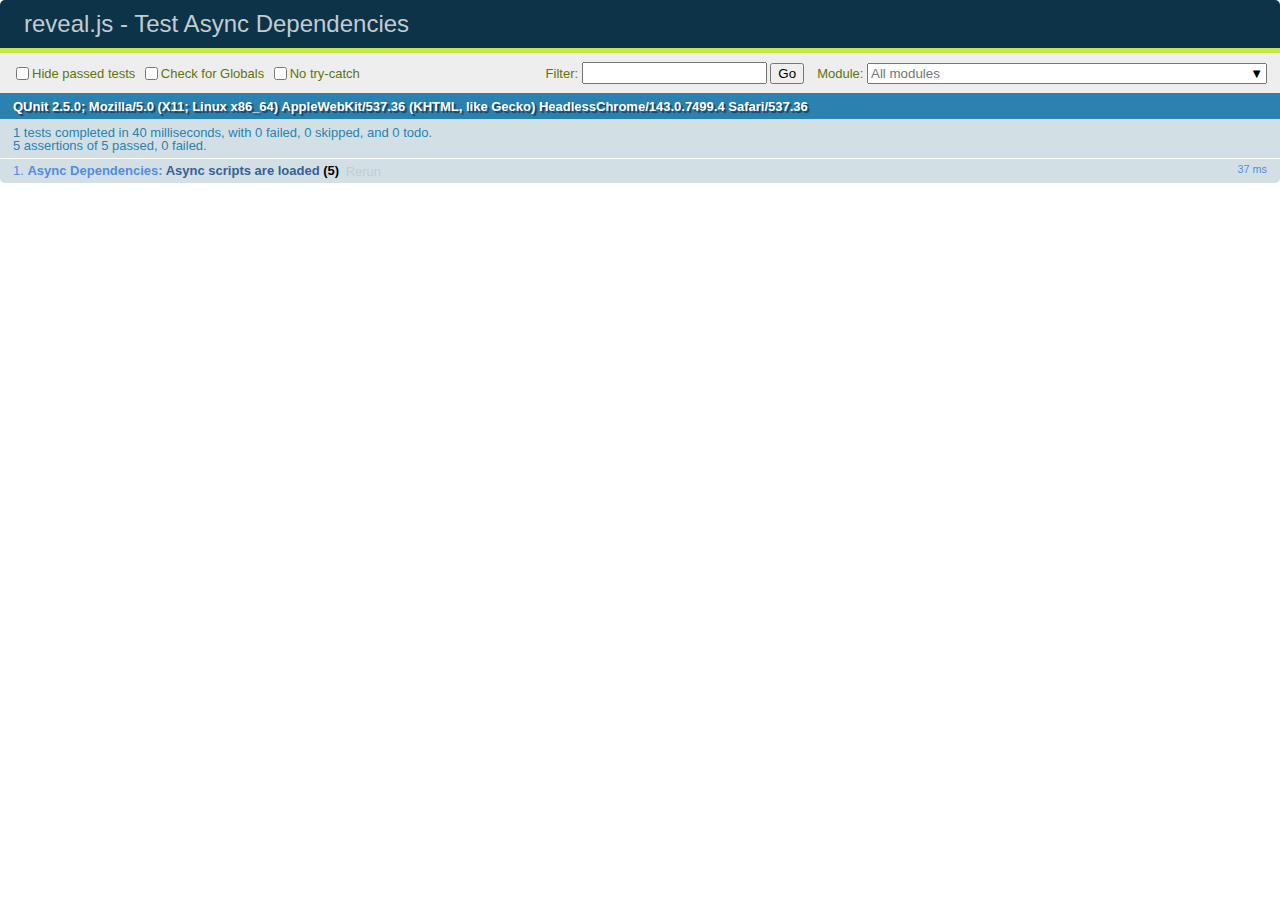
<file: test/test-dependencies-async.html>
<!doctype html>
<html lang="en">

	<head>
		<meta charset="utf-8">

		<title>reveal.js - Test Async Dependencies</title>

		<link rel="stylesheet" href="../css/reveal.css">
		<link rel="stylesheet" href="qunit-2.5.0.css">
	</head>

	<body style="overflow: auto;">

		<div id="qunit"></div>
		<div id="qunit-fixture"></div>

		<div class="reveal" style="display: none;">

			<div class="slides">

				<section>Slide content</section>

			</div>

		</div>

		<script src="../js/reveal.js"></script>
		<script src="qunit-2.5.0.js"></script>

		<script>
			var	externalScriptSequence = '';
			var scriptCount = 0;

			QUnit.config.autostart = false;
			QUnit.module( 'Async Dependencies' );

			QUnit.test( 'Async scripts are loaded', function( assert ) {
				assert.expect( 5 );
				var done = assert.async( 5 );

				function callback( event ) {
					if( externalScriptSequence.length === 1 ) {
						assert.ok( externalScriptSequence === 'A', 'first callback was sync script' );
						done();
					}
					else {
						assert.ok( true, 'async script loaded' );
						done();
					}

					if( externalScriptSequence.length === 4 ) {
						assert.ok( 	externalScriptSequence.indexOf( 'A' ) !== -1 &&
									externalScriptSequence.indexOf( 'B' ) !== -1 &&
									externalScriptSequence.indexOf( 'C' ) !== -1 &&
									externalScriptSequence.indexOf( 'D' ) !== -1, 'four unique scripts were loaded' );
						done();
					}

					scriptCount ++;
				}

				Reveal.initialize({
					dependencies: [
						{ src: 'assets/external-script-a.js', async: false, callback: callback },
						{ src: 'assets/external-script-b.js', async: true, callback: callback },
						{ src: 'assets/external-script-c.js', async: true, callback: callback },
						{ src: 'assets/external-script-d.js', async: true, callback: callback }
					]
				});
			});

			QUnit.start();

		</script>

	</body>
</html>
</file>
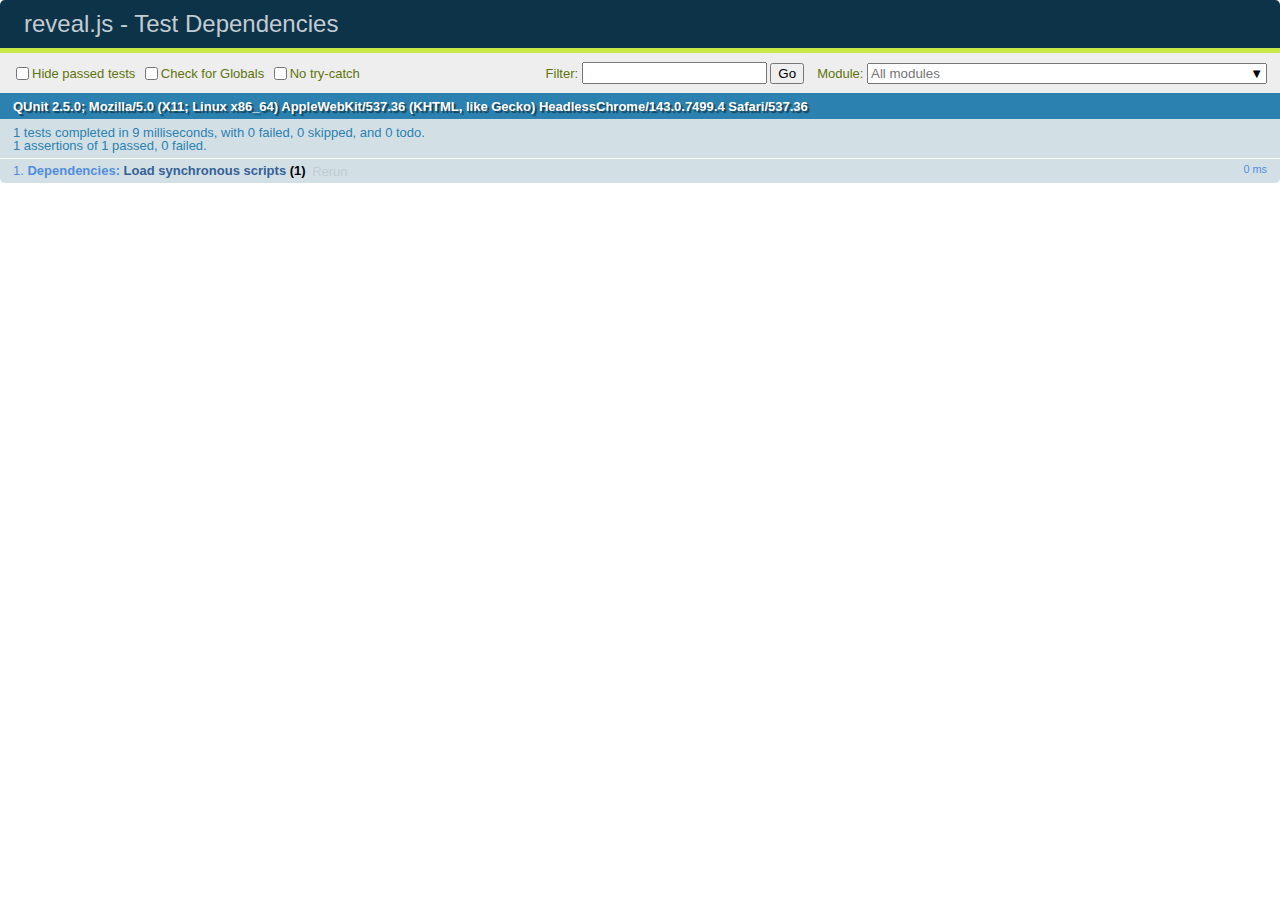
<file: test/test-dependencies.html>
<!doctype html>
<html lang="en">

	<head>
		<meta charset="utf-8">

		<title>reveal.js - Test Dependencies</title>

		<link rel="stylesheet" href="../css/reveal.css">
		<link rel="stylesheet" href="qunit-2.5.0.css">
	</head>

	<body style="overflow: auto;">

		<div id="qunit"></div>
		<div id="qunit-fixture"></div>

		<div class="reveal" style="display: none;">

			<div class="slides">

				<section>Slide content</section>

			</div>

		</div>

		<script src="../js/reveal.js"></script>
		<script src="qunit-2.5.0.js"></script>

		<script>
			window.externalScriptSequence = '';

			Reveal.addEventListener( 'ready', function() {

				QUnit.module( 'Dependencies' );

				QUnit.test( 'Load synchronous scripts', function( assert ) {
					assert.strictEqual( window.externalScriptSequence, 'ABC', 'Loaded and executed in order' );
				});

			} );

			Reveal.initialize({
				dependencies: [
					{ src: 'assets/external-script-a.js' },
					{ src: 'assets/external-script-b.js' },
					{ src: 'assets/external-script-c.js' }
				]
			});
		</script>

	</body>
</html>
</file>
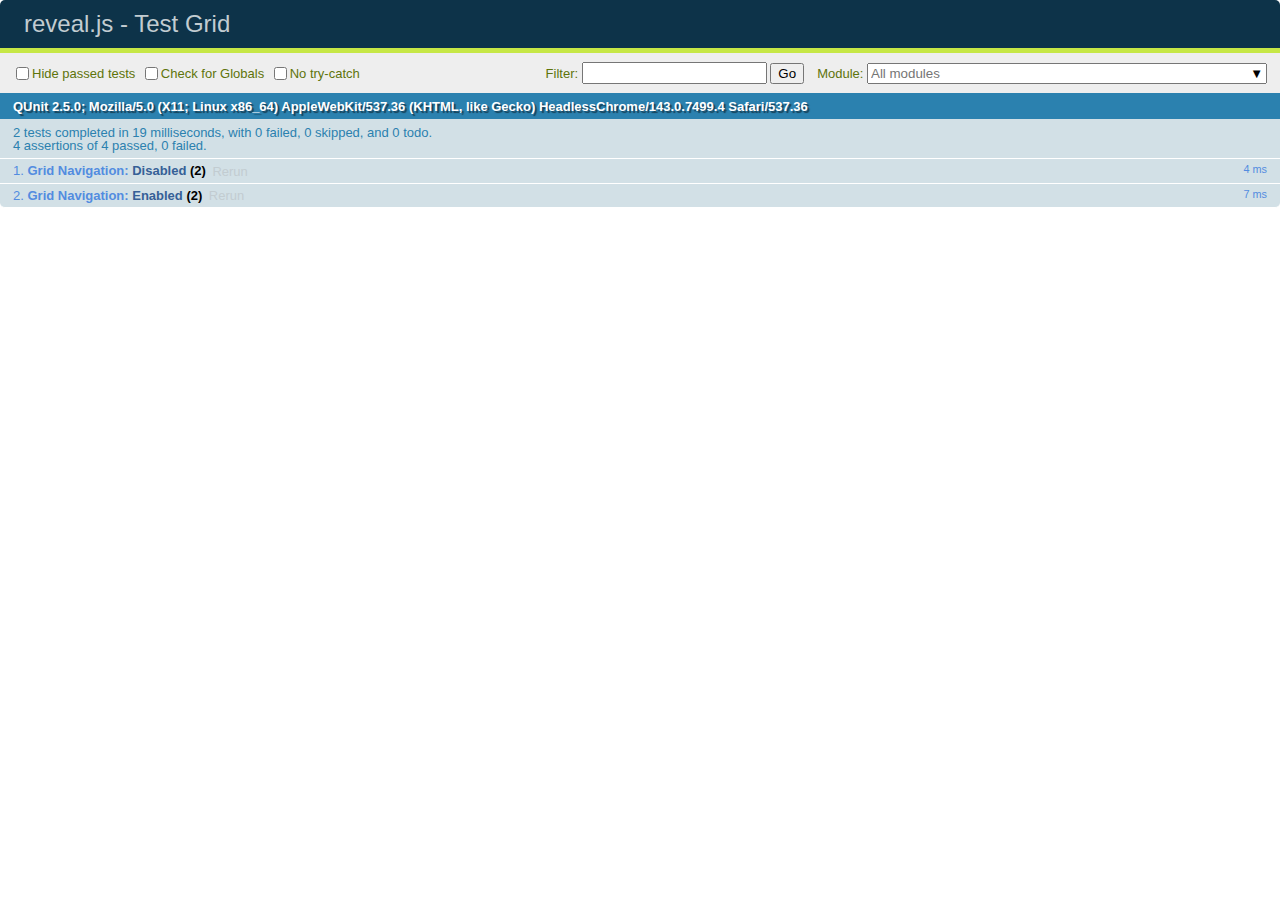
<file: test/test-grid-navigation.html>
<!doctype html>
<html lang="en">

	<head>
		<meta charset="utf-8">

		<title>reveal.js - Test Grid</title>

		<link rel="stylesheet" href="../css/reveal.css">
		<link rel="stylesheet" href="qunit-2.5.0.css">
	</head>

	<body style="overflow: auto;">

		<div id="qunit"></div>
		<div id="qunit-fixture"></div>

		<div class="reveal" style="display: none;">

			<div class="slides">

				<section>0</section>
				<section>
					<section>1.1</section>
					<section>1.2</section>
					<section>1.3</section>
					<section>1.4</section>
				</section>
				<section>
					<section>2.1</section>
					<section>2.2</section>
					<section>2.3</section>
					<section>2.4</section>
				</section>

			</div>

		</div>

		<script src="../js/reveal.js"></script>
		<script src="qunit-2.5.0.js"></script>

		<script>
			Reveal.addEventListener( 'ready', function() {

				QUnit.module( 'Grid Navigation' );

				QUnit.test( 'Disabled', function( assert ) {
					Reveal.right();
					Reveal.down();
					Reveal.down();
					assert.deepEqual( Reveal.getIndices(), { h: 1, v: 2, f: undefined }, 'Correct starting point' );
					Reveal.right();
					assert.deepEqual( Reveal.getIndices(), { h: 2, v: 0, f: undefined }, 'Moves to top when going to adjacent stack' );
				});

				QUnit.test( 'Enabled', function( assert ) {
					Reveal.configure({ navigationMode: 'grid' });
					Reveal.slide( 0, 0 );
					Reveal.right();
					Reveal.down();
					Reveal.down();
					assert.deepEqual( Reveal.getIndices(), { h: 1, v: 2, f: undefined }, 'Correct starting point' );
					Reveal.right();
					assert.deepEqual( Reveal.getIndices(), { h: 2, v: 2, f: undefined }, 'Remains at same vertical index when going to adjacent stack' );
				});

			} );

			Reveal.initialize();
		</script>

	</body>
</html>
</file>
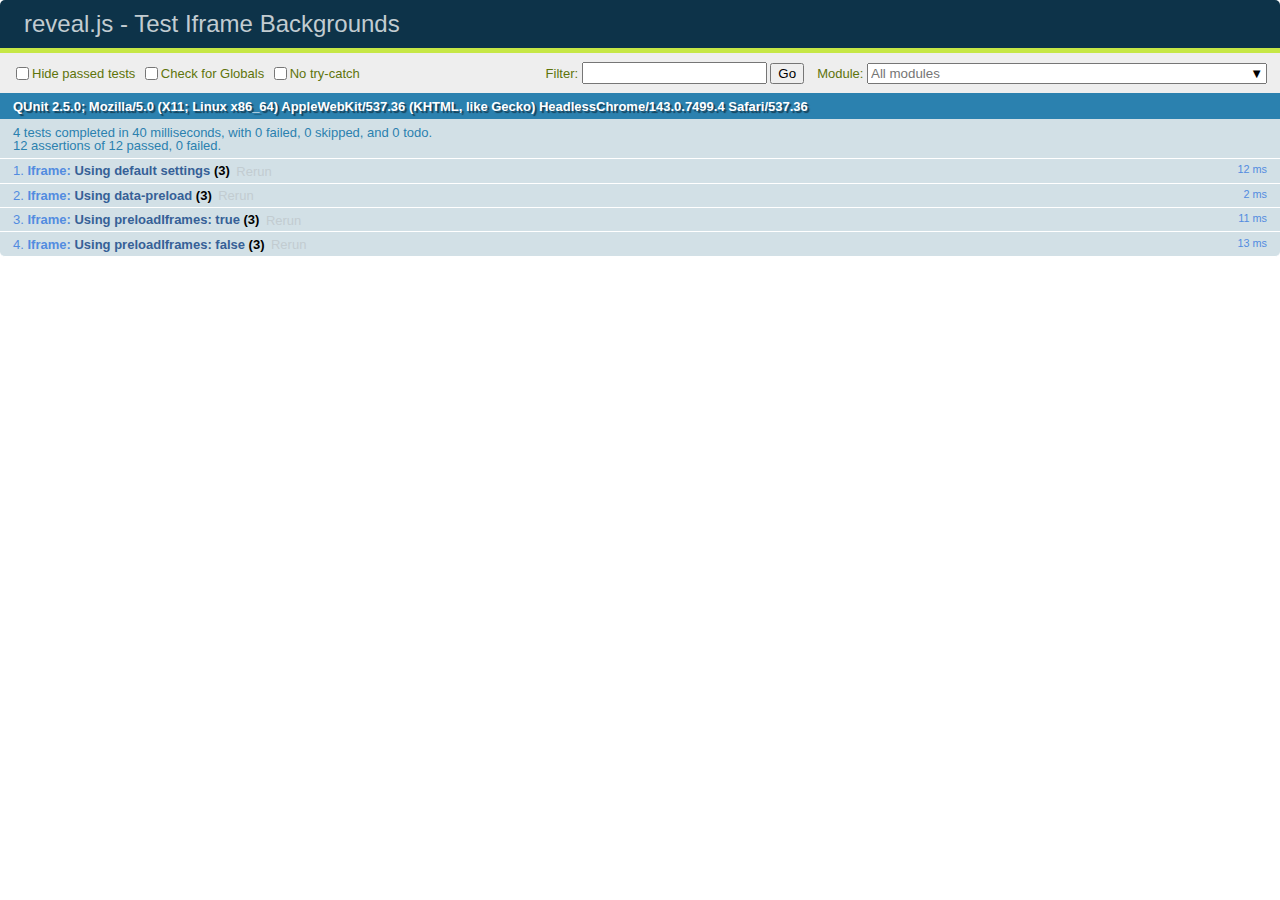
<file: test/test-iframe-backgrounds.html>
<!doctype html>
<html lang="en">

	<head>
		<meta charset="utf-8">

		<title>reveal.js - Test Iframe Backgrounds</title>

		<link rel="stylesheet" href="../css/reveal.css">
		<link rel="stylesheet" href="qunit-2.5.0.css">
	</head>

	<body style="overflow: auto;">

		<div id="qunit"></div>
		<div id="qunit-fixture"></div>

		<div class="reveal" style="display: none;">

			<div class="slides">

				<section data-background-iframe="#1">1</section>
				<section data-background-iframe="#2">2</section>
				<section data-background-iframe="#3" data-preload>3</section>
				<section data-background-iframe="#4">4</section>
				<section data-background-iframe="#5">5</section>
				<section data-background-iframe="#6">6</section>

			</div>

		</div>

		<script src="../js/reveal.js"></script>
		<script src="qunit-2.5.0.js"></script>

		<script>


			Reveal.addEventListener( 'ready', function() {

				function getIframe( index ) {
					return document.querySelectorAll( '.slide-background' )[index].querySelector( 'iframe' );
				}

				QUnit.module( 'Iframe' );

				QUnit.test( 'Using default settings', function( assert ) {

					Reveal.slide(0);
					assert.strictEqual( getIframe(1).hasAttribute( 'src' ), false, 'not preloaded when within viewDistance' );

					Reveal.slide(1);
					assert.strictEqual( getIframe(1).hasAttribute( 'src' ), true, 'loaded when slide becomes visible' );

					Reveal.slide(0);
					assert.strictEqual( getIframe(1).hasAttribute( 'src' ), false, 'unloaded when slide becomes invisible' );

				});

				QUnit.test( 'Using data-preload', function( assert ) {

					Reveal.slide(1);
					assert.strictEqual( getIframe(2).hasAttribute( 'src' ), true, 'preloaded within viewDistance' );
					assert.strictEqual( getIframe(1).hasAttribute( 'src' ), true, 'loaded when slide becomes visible' );

					Reveal.slide(0);
					assert.strictEqual( getIframe(3).hasAttribute( 'src' ), false, 'unloads outside of viewDistance' );

				});

				QUnit.test( 'Using preloadIframes: true', function( assert ) {

					Reveal.configure({ preloadIframes: true });

					Reveal.slide(1);
					assert.strictEqual( getIframe(0).hasAttribute( 'src' ), true, 'preloaded within viewDistance' );
					assert.strictEqual( getIframe(1).hasAttribute( 'src' ), true, 'preloaded within viewDistance' );
					assert.strictEqual( getIframe(2).hasAttribute( 'src' ), true, 'preloaded within viewDistance' );

				});

				QUnit.test( 'Using preloadIframes: false', function( assert ) {

					Reveal.configure({ preloadIframes: false });

					Reveal.slide(0);
					assert.strictEqual( getIframe(1).hasAttribute( 'src' ), false, 'not preloaded within viewDistance' );
					assert.strictEqual( getIframe(2).hasAttribute( 'src' ), false, 'not preloaded within viewDistance' );

					Reveal.slide(1);
					assert.strictEqual( getIframe(1).hasAttribute( 'src' ), true, 'loaded when slide becomes visible' );


				});

			} );

			Reveal.initialize({
				viewDistance: 3
			});
		</script>

	</body>
</html>
</file>
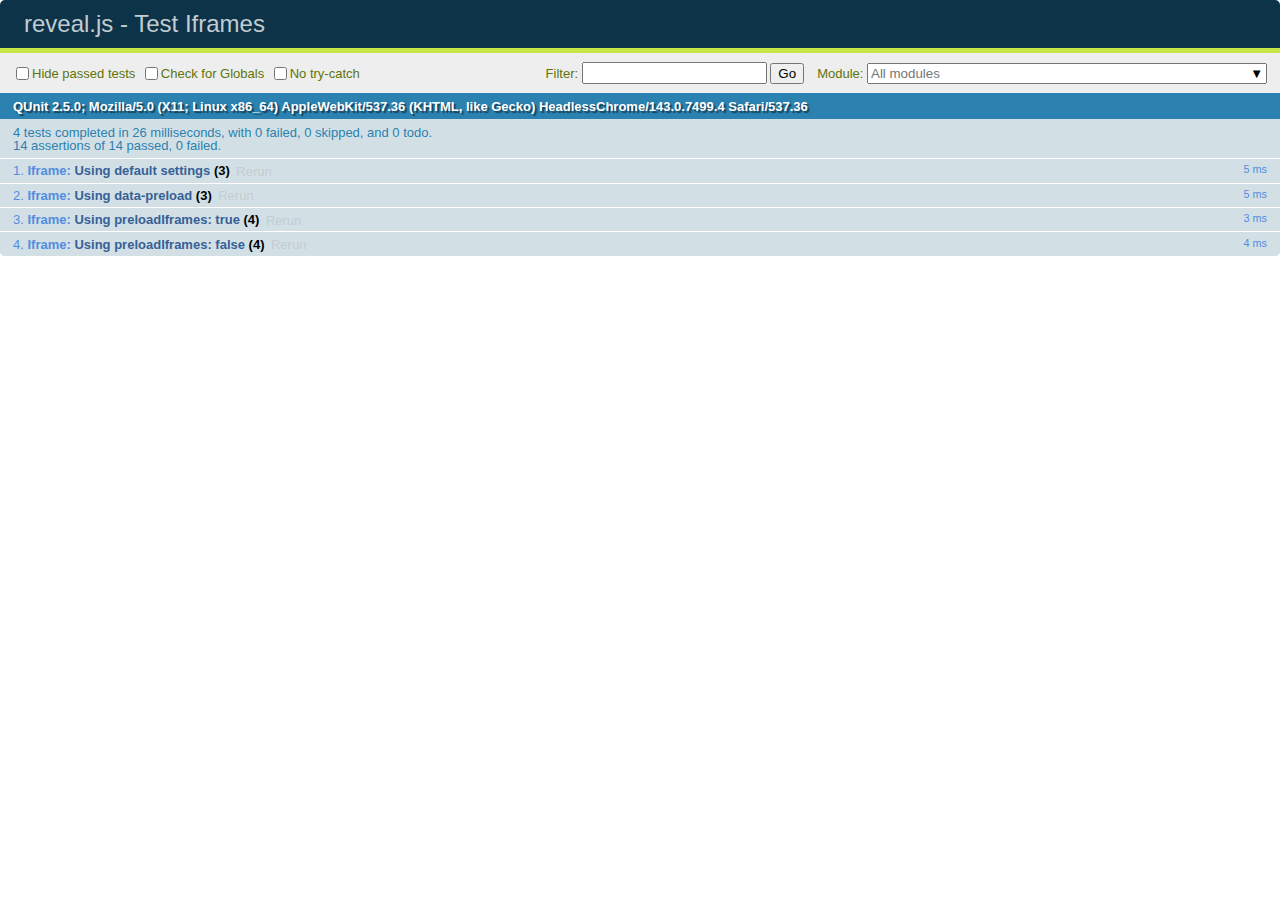
<file: test/test-iframes.html>
<!doctype html>
<html lang="en">

	<head>
		<meta charset="utf-8">

		<title>reveal.js - Test Iframes</title>

		<link rel="stylesheet" href="../css/reveal.css">
		<link rel="stylesheet" href="qunit-2.5.0.css">
	</head>

	<body style="overflow: auto;">

		<div id="qunit"></div>
		<div id="qunit-fixture"></div>

		<div class="reveal" style="display: none;">

			<div class="slides">

				<section>1</section>
				<section>2</section>
				<section>
					<iframe class="default-iframe" data-src="#"></iframe>
					<iframe class="preload-iframe" data-src="#" data-preload></iframe>
				</section>

			</div>

		</div>

		<script src="../js/reveal.js"></script>
		<script src="qunit-2.5.0.js"></script>

		<script>


			Reveal.addEventListener( 'ready', function() {

				var defaultIframe = document.querySelector( '.default-iframe' ),
					preloadIframe = document.querySelector( '.preload-iframe' );

				QUnit.module( 'Iframe' );

				QUnit.test( 'Using default settings', function( assert ) {

					Reveal.slide(1);
					assert.strictEqual( defaultIframe.hasAttribute( 'src' ), false, 'not preloaded when within viewDistance' );

					Reveal.slide(2);
					assert.strictEqual( defaultIframe.hasAttribute( 'src' ), true, 'loaded when slide becomes visible' );

					Reveal.slide(1);
					assert.strictEqual( defaultIframe.hasAttribute( 'src' ), false, 'unloaded when slide becomes invisible' );

				});

				QUnit.test( 'Using data-preload', function( assert ) {

					Reveal.slide(1);
					assert.strictEqual( preloadIframe.hasAttribute( 'src' ), true, 'preloaded within viewDistance' );

					Reveal.slide(2);
					assert.strictEqual( preloadIframe.hasAttribute( 'src' ), true, 'loaded when slide becoems visible' );

					Reveal.slide(0);
					assert.strictEqual( preloadIframe.hasAttribute( 'src' ), false, 'unloads outside of viewDistance' );

				});

				QUnit.test( 'Using preloadIframes: true', function( assert ) {

					Reveal.configure({ preloadIframes: true });

					Reveal.slide(1);
					assert.strictEqual( defaultIframe.hasAttribute( 'src' ), true, 'preloaded within viewDistance' );
					assert.strictEqual( preloadIframe.hasAttribute( 'src' ), true, 'preloaded within viewDistance' );

					Reveal.slide(2);
					assert.strictEqual( defaultIframe.hasAttribute( 'src' ), true, 'loaded when slide becomes visible' );
					assert.strictEqual( preloadIframe.hasAttribute( 'src' ), true, 'loaded when slide becomes visible' );

				});

				QUnit.test( 'Using preloadIframes: false', function( assert ) {

					Reveal.configure({ preloadIframes: false });

					Reveal.slide(0);
					assert.strictEqual( defaultIframe.hasAttribute( 'src' ), false, 'not preloaded within viewDistance' );
					assert.strictEqual( preloadIframe.hasAttribute( 'src' ), false, 'not preloaded within viewDistance' );

					Reveal.slide(2);
					assert.strictEqual( defaultIframe.hasAttribute( 'src' ), true, 'loaded when slide becomes visible' );
					assert.strictEqual( preloadIframe.hasAttribute( 'src' ), true, 'loaded when slide becomes visible' );

				});

			} );

			Reveal.initialize({
				viewDistance: 2
			});
		</script>

	</body>
</html>
</file>
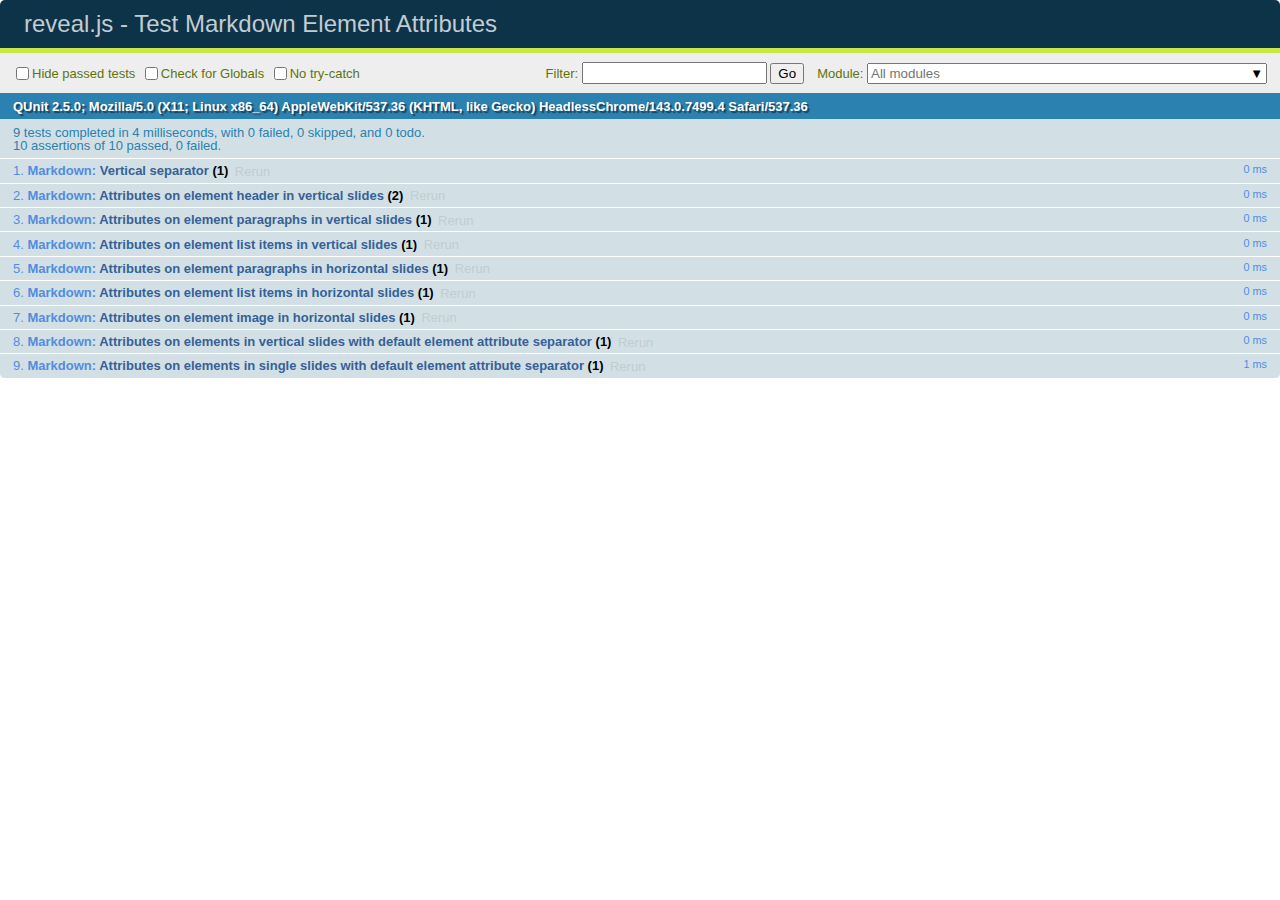
<file: test/test-markdown-element-attributes.html>
<!doctype html>
<html lang="en">

	<head>
		<meta charset="utf-8">

		<title>reveal.js - Test Markdown Element Attributes</title>

		<link rel="stylesheet" href="../css/reveal.css">
		<link rel="stylesheet" href="qunit-2.5.0.css">
	</head>

	<body style="overflow: auto;">

		<div id="qunit"></div>
		<div id="qunit-fixture"></div>

		<div class="reveal" style="display: none;">

			<div class="slides">

				<!-- <section data-markdown="example.md" data-separator="^\n\n\n" data-separator-vertical="^\n\n"></section> -->

				<!-- Slides are separated by newline + three dashes + newline, vertical slides identical but two dashes -->
				<section data-markdown data-separator="^\n---\n$" data-separator-vertical="^\n--\n$" data-element-attributes="{_\s*?([^}]+?)}">>
					<script type="text/template">
						## Slide 1.1
						<!-- {_class="fragment fade-out" data-fragment-index="1"} -->

						--

						## Slide 1.2
						<!-- {_class="fragment shrink"} -->

						Paragraph 1
						<!-- {_class="fragment grow"} -->

						Paragraph 2
						<!-- {_class="fragment grow"} -->

						- list item 1 <!-- {_class="fragment grow"} -->
						- list item 2 <!-- {_class="fragment grow"} -->
						- list item 3 <!-- {_class="fragment grow"} -->


						---

						## Slide 2


						Paragraph 1.2  
						multi-line <!-- {_class="fragment highlight-red"} -->

						Paragraph 2.2 <!-- {_class="fragment highlight-red"} -->

						Paragraph 2.3 <!-- {_class="fragment highlight-red"} -->

						Paragraph 2.4 <!-- {_class="fragment highlight-red"} -->

						- list item 1 <!-- {_class="fragment highlight-green"} -->
						- list item 2<!-- {_class="fragment highlight-green"} -->
						- list item 3<!-- {_class="fragment highlight-green"} -->
						- list item 4
						<!-- {_class="fragment highlight-green"} -->
						- list item 5<!-- {_class="fragment highlight-green"} -->

						Test

						![Example Picture](examples/assets/image2.png) <!-- {_class="reveal stretch"} -->

					</script>
				</section>



				<section 	data-markdown data-separator="^\n\n\n"
									data-separator-vertical="^\n\n"
									data-separator-notes="^Note:"
									data-charset="utf-8">
					<script type="text/template">
						# Test attributes in Markdown with default separator
						## Slide 1 Def <!-- .element: class="fragment highlight-red" data-fragment-index="1" -->


						## Slide 2 Def
						<!-- .element: class="fragment highlight-red" -->

					</script>
				</section>

				<section data-markdown>
				  <script type="text/template">
					## Hello world
					A paragraph
					<!-- .element: class="fragment highlight-blue" -->
				  </script>
				</section>

				<section data-markdown>
				  <script type="text/template">
					## Hello world

					Multiple  
					Line
					<!-- .element: class="fragment highlight-blue" -->
				  </script>
				</section>

				<section data-markdown>
				  <script type="text/template">
					## Hello world

					Test<!-- .element: class="fragment highlight-blue" -->

					More Test
				  </script>
				</section>


			</div>

		</div>

		<script src="../js/reveal.js"></script>
		<script src="../plugin/markdown/marked.js"></script>
		<script src="../plugin/markdown/markdown.js"></script>
		<script src="qunit-2.5.0.js"></script>

		<script src="test-markdown-element-attributes.js"></script>

	</body>
</html>
</file>
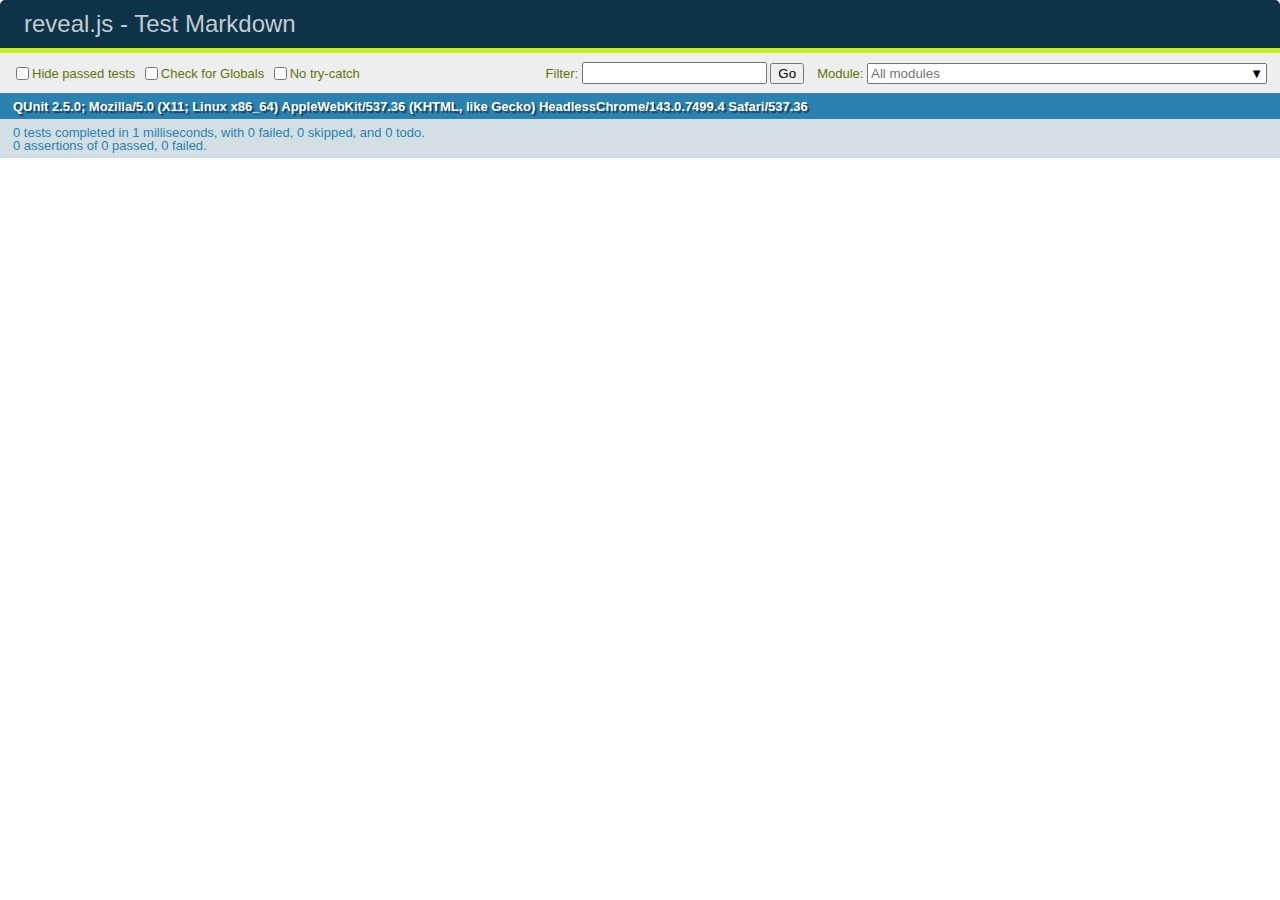
<file: test/test-markdown-external.html>
<!doctype html>
<html lang="en">

	<head>
		<meta charset="utf-8">

		<title>reveal.js - Test Markdown</title>

		<link rel="stylesheet" href="../css/reveal.css">
		<link rel="stylesheet" href="qunit-2.5.0.css">
	</head>

	<body style="overflow: auto;">

		<div id="qunit"></div>
		<div id="qunit-fixture"></div>

		<div class="reveal" style="display: none;">

			<div class="slides">
				<!-- <section data-markdown="simple.md" data-separator="^\r?\n\r?\n\r?\n" data-separator-vertical="^\r?\n\r?\n"></section> -->
			</div>

		</div>

		<script src="../js/reveal.js"></script>
		<script src="../plugin/highlight/highlight.js"></script>
		<script src="../plugin/markdown/marked.js"></script>
		<script src="../plugin/markdown/markdown.js"></script>
		<script src="qunit-2.5.0.js"></script>

		<!-- <script src="test-markdown-external.js"></script> -->

		<!-- Test disabled 28/2/2019 by Hakim – Markdown plugin needs to be updated to load extenal files asycnhronously -->

	</body>
</html>
</file>
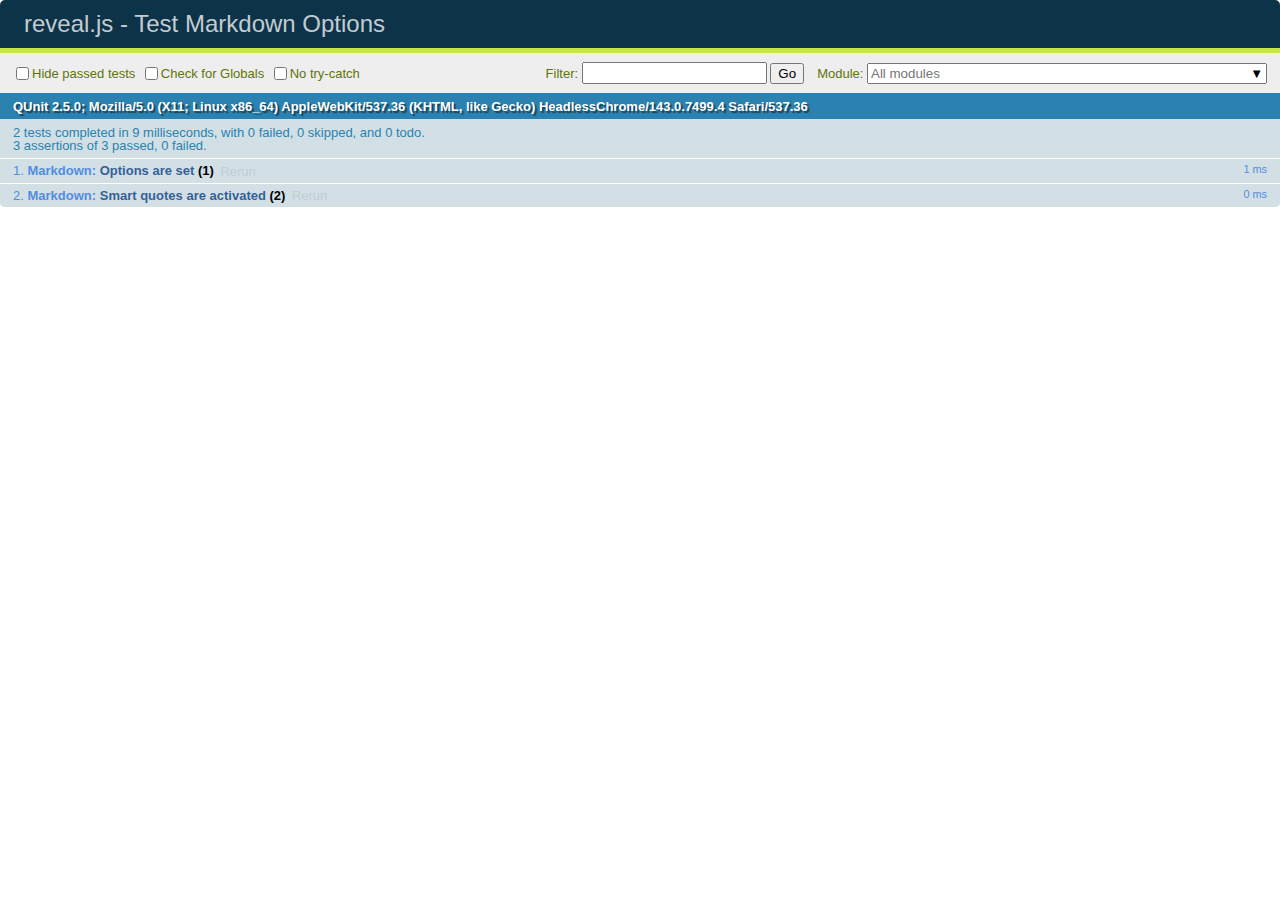
<file: test/test-markdown-options.html>
<!doctype html>
<html lang="en">

	<head>
		<meta charset="utf-8">

		<title>reveal.js - Test Markdown Options</title>

		<link rel="stylesheet" href="../css/reveal.css">
		<link rel="stylesheet" href="qunit-2.5.0.css">
	</head>

	<body style="overflow: auto;">

		<div id="qunit"></div>
		<div id="qunit-fixture"></div>

		<div class="reveal" style="display: none;">

			<div class="slides">

				<section data-markdown>
					<script type="text/template">
						## Testing Markdown Options

						This "slide" should contain 'smart' quotes.
					</script>
				</section>

			</div>

		</div>

		<script src="../js/reveal.js"></script>
		<script src="qunit-2.5.0.js"></script>

		<script src="test-markdown-options.js"></script>

	</body>
</html>
</file>
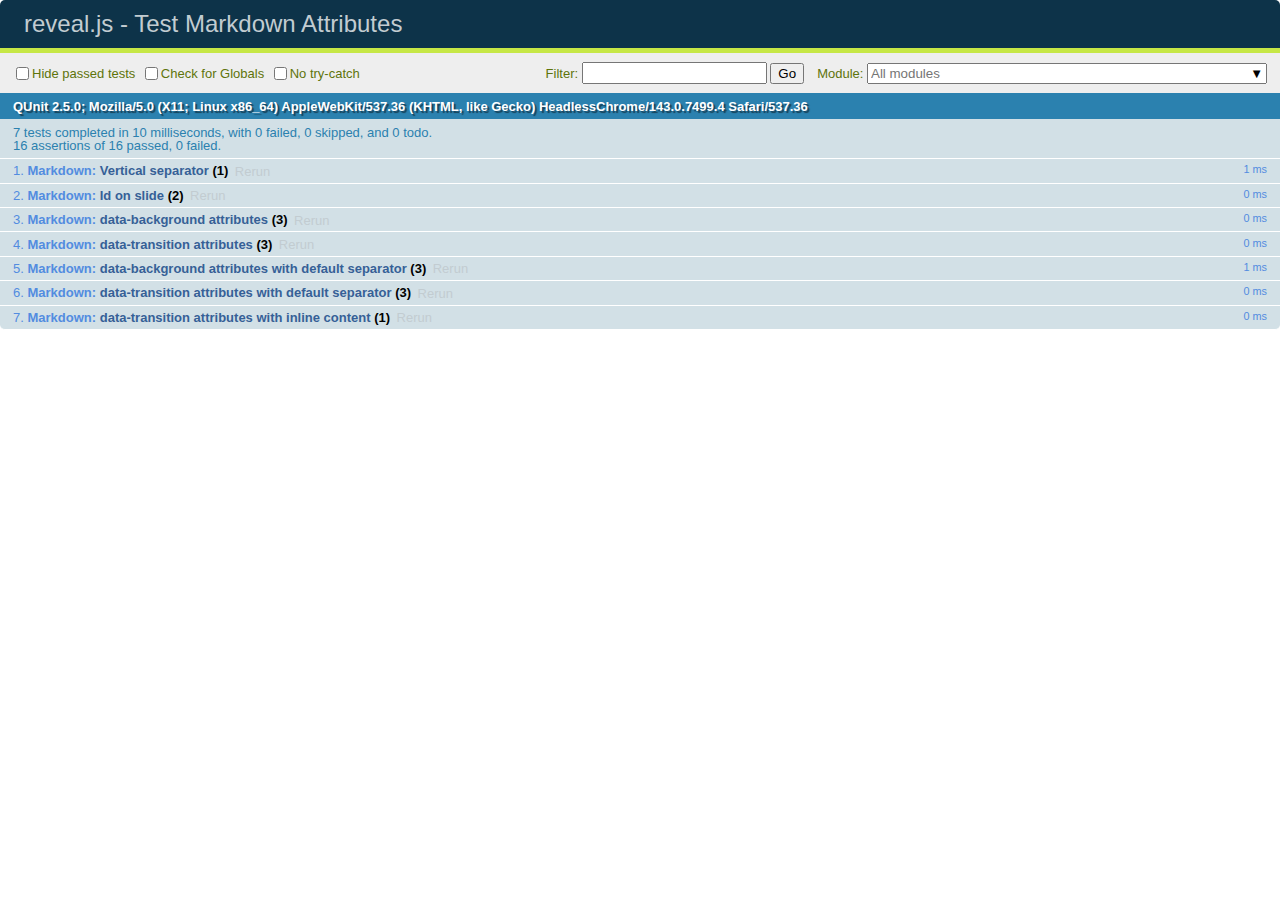
<file: test/test-markdown-slide-attributes.html>
<!doctype html>
<html lang="en">

	<head>
		<meta charset="utf-8">

		<title>reveal.js - Test Markdown Attributes</title>

		<link rel="stylesheet" href="../css/reveal.css">
		<link rel="stylesheet" href="qunit-2.5.0.css">
	</head>

	<body style="overflow: auto;">

		<div id="qunit"></div>
		<div id="qunit-fixture"></div>

		<div class="reveal" style="display: none;">

			<div class="slides">

				<!-- <section data-markdown="example.md" data-separator="^\n\n\n" data-separator-vertical="^\n\n"></section> -->

				<!-- Slides are separated by three lines, vertical slides by two lines, attributes are one any line starting with (spaces and) two dashes -->
				<section 	data-markdown data-separator="^\n\n\n"
									data-separator-vertical="^\n\n"
									data-separator-notes="^Note:"
									data-attributes="--\s(.*?)$"
									data-charset="utf-8">
					<script type="text/template">
						# Test attributes in Markdown
						## Slide 1



						## Slide 2
						<!-- -- id="slide2" data-transition="zoom" data-background="#A0C66B" -->


						## Slide 2.1
						<!-- -- data-background="#ff0000" data-transition="fade" -->


						## Slide 2.2
						[Link to Slide2](#/slide2)



						## Slide 3
						<!-- -- data-transition="zoom" data-background="#C6916B" -->



						## Slide 4
					</script>
				</section>

				<section 	data-markdown data-separator="^\n\n\n"
									data-separator-vertical="^\n\n"
									data-separator-notes="^Note:"
									data-charset="utf-8">
					<script type="text/template">
						# Test attributes in Markdown with default separator
						## Slide 1 Def



						## Slide 2 Def
						<!-- .slide: id="slide2def" data-transition="concave" data-background="#A7C66B" -->


						## Slide 2.1 Def
						<!-- .slide: data-background="#f70000" data-transition="page" -->


						## Slide 2.2 Def
						[Link to Slide2](#/slide2def)



						## Slide 3 Def
						<!-- .slide: data-transition="concave" data-background="#C7916B" -->



						## Slide 4
					</script>
				</section>

				<section data-markdown>
					<script type="text/template">
						<!-- .slide: data-background="#ff0000" -->
						## Hello world
					</script>
				</section>

				<section data-markdown>
					<script type="text/template">
						## Hello world
						<!-- .slide: data-background="#ff0000" -->
					</script>
				</section>

				<section data-markdown>
					<script type="text/template">
						## Hello world

						Test
						<!-- .slide: data-background="#ff0000" -->

						More Test
					</script>
				</section>

			</div>

		</div>

		<script src="../js/reveal.js"></script>
		<script src="../plugin/markdown/marked.js"></script>
		<script src="../plugin/markdown/markdown.js"></script>
		<script src="qunit-2.5.0.js"></script>

		<script src="test-markdown-slide-attributes.js"></script>

	</body>
</html>
</file>
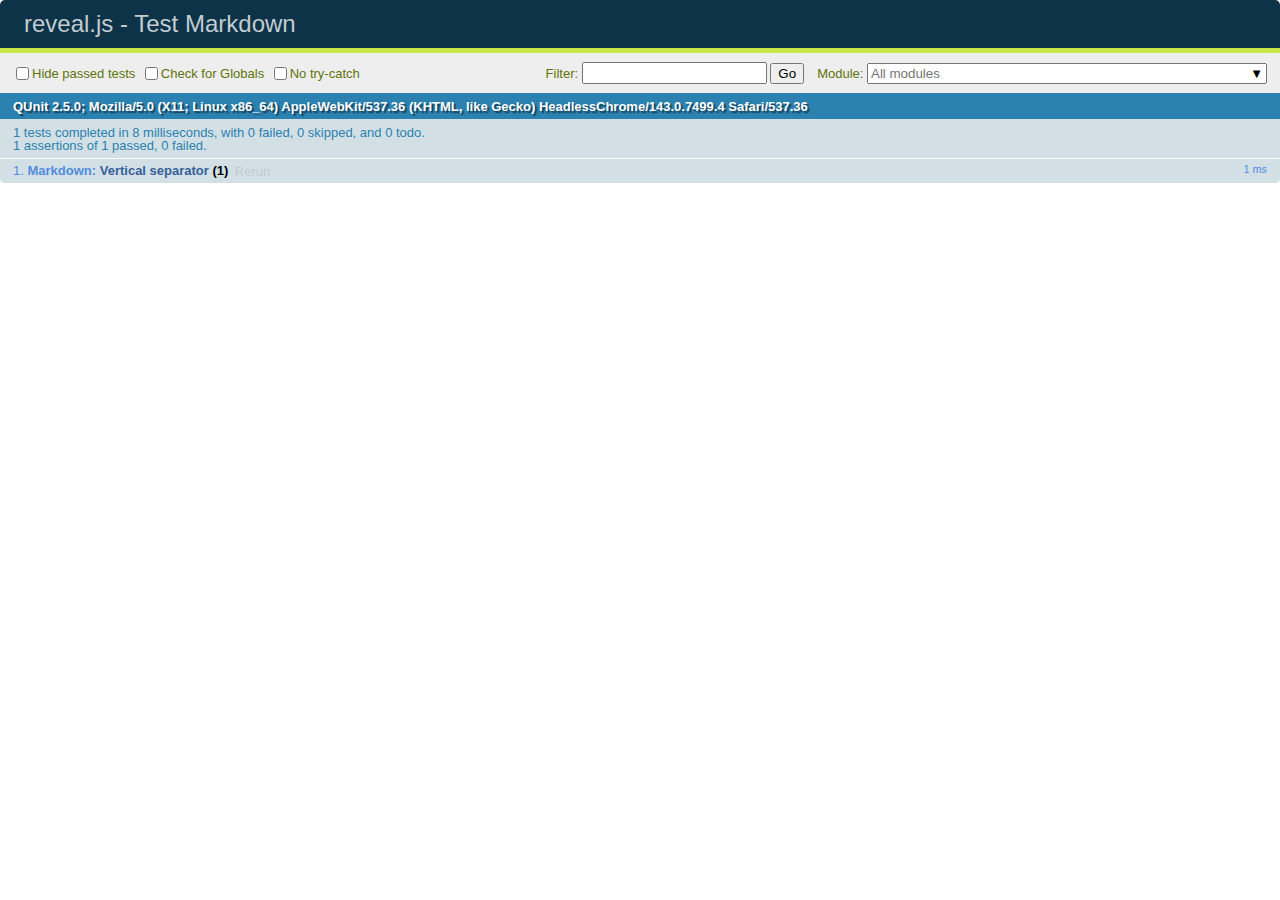
<file: test/test-markdown.html>
<!doctype html>
<html lang="en">

	<head>
		<meta charset="utf-8">

		<title>reveal.js - Test Markdown</title>

		<link rel="stylesheet" href="../css/reveal.css">
		<link rel="stylesheet" href="qunit-2.5.0.css">
	</head>

	<body style="overflow: auto;">

		<div id="qunit"></div>
		<div id="qunit-fixture"></div>

		<div class="reveal" style="display: none;">

			<div class="slides">

				<!-- <section data-markdown="example.md" data-separator="^\n\n\n" data-separator-vertical="^\n\n"></section> -->

				<!-- Slides are separated by newline + three dashes + newline, vertical slides identical but two dashes -->
				<section data-markdown data-separator="^\n---\n$" data-separator-vertical="^\n--\n$">
					<script type="text/template">
						## Slide 1.1

						--

						## Slide 1.2

						---

						## Slide 2
					</script>
				</section>

			</div>

		</div>

		<script src="../js/reveal.js"></script>
		<script src="../plugin/markdown/marked.js"></script>
		<script src="../plugin/markdown/markdown.js"></script>
		<script src="qunit-2.5.0.js"></script>

		<script src="test-markdown.js"></script>

	</body>
</html>
</file>
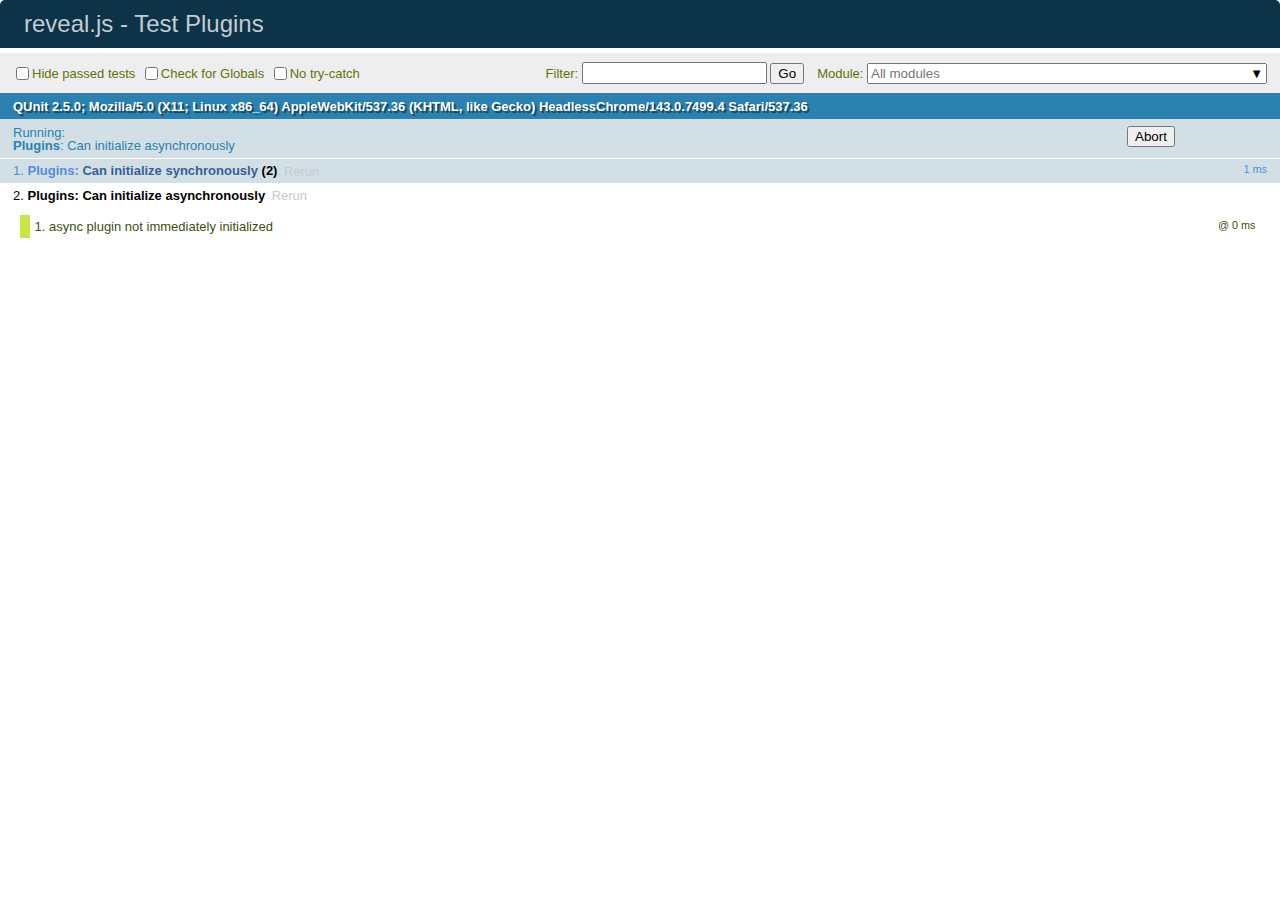
<file: test/test-plugins.html>
<!doctype html>
<html lang="en">

	<head>
		<meta charset="utf-8">

		<title>reveal.js - Test Plugins</title>

		<link rel="stylesheet" href="../css/reveal.css">
		<link rel="stylesheet" href="qunit-2.5.0.css">
	</head>

	<body style="overflow: auto;">

		<div id="qunit"></div>
		<div id="qunit-fixture"></div>

		<div class="reveal" style="display: none;">

			<div class="slides">

				<section>Slide content</section>

			</div>

		</div>

		<script src="../js/reveal.js"></script>
		<script src="qunit-2.5.0.js"></script>

		<script>

			QUnit.module( 'Plugins' );

			var initCounter = { PluginB: 0, PluginC: 0, PluginD: 0 };

			// Plugin with no init method
			var PluginA = {};

			// Plugin with init method
			var PluginB = { init: function() {
				initCounter['PluginB'] += 1;
			} };

			// Async plugin with init method
			var PluginC = { init: function() {
				return new Promise(function( resolve ) {
					setTimeout( () => {
						initCounter['PluginC'] += 1;
						resolve();
					}, 1000 );
				});
			} };

			// Plugin initialized after reveal.js is ready
			var PluginD = { init: function() {
				initCounter['PluginD'] += 1;
			} };

			var PluginE = {};

			Reveal.registerPlugin( 'PluginA', PluginA );
			Reveal.registerPlugin( 'PluginB', PluginB );
			Reveal.registerPlugin( 'PluginC', PluginC );

			Reveal.initialize();

			QUnit.test( 'Can initialize synchronously', function( assert ) {
				assert.strictEqual( initCounter['PluginB'], 1 );

				Reveal.registerPlugin( 'PluginB', PluginB );

				assert.strictEqual( initCounter['PluginB'], 1, 'prevents duplicate registration' );
			});

			QUnit.test( 'Can initialize asynchronously', function( assert ) {
				assert.expect( 3 );
				var done = assert.async( 2 );

				assert.strictEqual( initCounter['PluginC'], 0, 'async plugin not immediately initialized' );

				Reveal.addEventListener( 'ready', function() {
					assert.strictEqual( initCounter['PluginC'], 1, 'finsihed initializing when reveal.js dispatches "ready"' );
					done();

					Reveal.registerPlugin( 'PluginD', PluginD );
					assert.strictEqual( initCounter['PluginD'], 1, 'plugin registered after reveal.js is ready still initiailizes' );
					done();
				});
			} );

			QUnit.test( 'Can check if plugin is registered', function( assert ) {
				assert.strictEqual( Reveal.hasPlugin( 'PluginA' ), true );
				assert.strictEqual( Reveal.hasPlugin( 'PluginE' ), false );
				Reveal.registerPlugin( 'PluginE', PluginE );
				assert.strictEqual( Reveal.hasPlugin( 'PluginE' ), true );
			} );

			QUnit.test( 'Can retrieve plugin instance', function( assert ) {
				assert.strictEqual( Reveal.getPlugin( 'PluginB' ), PluginB );
			} );
		</script>

	</body>
</html>
</file>
<file: test/qunit-2.5.0.css>
/*!
 * QUnit 2.5.0
 * https://qunitjs.com/
 *
 * Copyright jQuery Foundation and other contributors
 * Released under the MIT license
 * https://jquery.org/license
 *
 * Date: 2018-01-10T02:56Z
 */

/** Font Family and Sizes */

#qunit-tests, #qunit-header, #qunit-banner, #qunit-testrunner-toolbar, #qunit-filteredTest, #qunit-userAgent, #qunit-testresult {
	font-family: "Helvetica Neue Light", "HelveticaNeue-Light", "Helvetica Neue", Calibri, Helvetica, Arial, sans-serif;
}

#qunit-testrunner-toolbar, #qunit-filteredTest, #qunit-userAgent, #qunit-testresult, #qunit-tests li { font-size: small; }
#qunit-tests { font-size: smaller; }


/** Resets */

#qunit-tests, #qunit-header, #qunit-banner, #qunit-filteredTest, #qunit-userAgent, #qunit-testresult, #qunit-modulefilter {
	margin: 0;
	padding: 0;
}


/** Header (excluding toolbar) */

#qunit-header {
	padding: 0.5em 0 0.5em 1em;

	color: #8699A4;
	background-color: #0D3349;

	font-size: 1.5em;
	line-height: 1em;
	font-weight: 400;

	border-radius: 5px 5px 0 0;
}

#qunit-header a {
	text-decoration: none;
	color: #C2CCD1;
}

#qunit-header a:hover,
#qunit-header a:focus {
	color: #FFF;
}

#qunit-banner {
	height: 5px;
}

#qunit-filteredTest {
	padding: 0.5em 1em 0.5em 1em;
	color: #366097;
	background-color: #F4FF77;
}

#qunit-userAgent {
	padding: 0.5em 1em 0.5em 1em;
	color: #FFF;
	background-color: #2B81AF;
	text-shadow: rgba(0, 0, 0, 0.5) 2px 2px 1px;
}


/** Toolbar */

#qunit-testrunner-toolbar {
	padding: 0.5em 1em 0.5em 1em;
	color: #5E740B;
	background-color: #EEE;
}

#qunit-testrunner-toolbar .clearfix {
	height: 0;
	clear: both;
}

#qunit-testrunner-toolbar label {
	display: inline-block;
}

#qunit-testrunner-toolbar input[type=checkbox],
#qunit-testrunner-toolbar input[type=radio] {
	margin: 3px;
	vertical-align: -2px;
}

#qunit-testrunner-toolbar input[type=text] {
	box-sizing: border-box;
	height: 1.6em;
}

.qunit-url-config,
.qunit-filter,
#qunit-modulefilter {
	display: inline-block;
	line-height: 2.1em;
}

.qunit-filter,
#qunit-modulefilter {
	float: right;
	position: relative;
	margin-left: 1em;
}

.qunit-url-config label {
	margin-right: 0.5em;
}

#qunit-modulefilter-search {
	box-sizing: border-box;
	width: 400px;
}

#qunit-modulefilter-search-container:after {
	position: absolute;
	right: 0.3em;
	content: "\25bc";
	color: black;
}

#qunit-modulefilter-dropdown {
	/* align with #qunit-modulefilter-search */
	box-sizing: border-box;
	width: 400px;
	position: absolute;
	right: 0;
	top: 50%;
	margin-top: 0.8em;

	border: 1px solid #D3D3D3;
	border-top: none;
	border-radius: 0 0 .25em .25em;
	color: #000;
	background-color: #F5F5F5;
	z-index: 99;
}

#qunit-modulefilter-dropdown a {
	color: inherit;
	text-decoration: none;
}

#qunit-modulefilter-dropdown .clickable.checked {
	font-weight: bold;
	color: #000;
	background-color: #D2E0E6;
}

#qunit-modulefilter-dropdown .clickable:hover {
	color: #FFF;
	background-color: #0D3349;
}

#qunit-modulefilter-actions {
	display: block;
	overflow: auto;

	/* align with #qunit-modulefilter-dropdown-list */
	font: smaller/1.5em sans-serif;
}

#qunit-modulefilter-dropdown #qunit-modulefilter-actions > * {
	box-sizing: border-box;
	max-height: 2.8em;
	display: block;
	padding: 0.4em;
}

#qunit-modulefilter-dropdown #qunit-modulefilter-actions > button {
	float: right;
	font: inherit;
}

#qunit-modulefilter-dropdown #qunit-modulefilter-actions > :last-child {
	/* insert padding to align with checkbox margins */
	padding-left: 3px;
}

#qunit-modulefilter-dropdown-list {
	max-height: 200px;
	overflow-y: auto;
	margin: 0;
	border-top: 2px groove threedhighlight;
	padding: 0.4em 0 0;
	font: smaller/1.5em sans-serif;
}

#qunit-modulefilter-dropdown-list li {
	white-space: nowrap;
	overflow: hidden;
	text-overflow: ellipsis;
}

#qunit-modulefilter-dropdown-list .clickable {
	display: block;
	padding-left: 0.15em;
}


/** Tests: Pass/Fail */

#qunit-tests {
	list-style-position: inside;
}

#qunit-tests li {
	padding: 0.4em 1em 0.4em 1em;
	border-bottom: 1px solid #FFF;
	list-style-position: inside;
}

#qunit-tests > li {
	display: none;
}

#qunit-tests li.running,
#qunit-tests li.pass,
#qunit-tests li.fail,
#qunit-tests li.skipped,
#qunit-tests li.aborted {
	display: list-item;
}

#qunit-tests.hidepass {
	position: relative;
}

#qunit-tests.hidepass li.running,
#qunit-tests.hidepass li.pass:not(.todo) {
	visibility: hidden;
	position: absolute;
	width:   0;
	height:  0;
	padding: 0;
	border:  0;
	margin:  0;
}

#qunit-tests li strong {
	cursor: pointer;
}

#qunit-tests li.skipped strong {
	cursor: default;
}

#qunit-tests li a {
	padding: 0.5em;
	color: #C2CCD1;
	text-decoration: none;
}

#qunit-tests li p a {
	padding: 0.25em;
	color: #6B6464;
}
#qunit-tests li a:hover,
#qunit-tests li a:focus {
	color: #000;
}

#qunit-tests li .runtime {
	float: right;
	font-size: smaller;
}

.qunit-assert-list {
	margin-top: 0.5em;
	padding: 0.5em;

	background-color: #FFF;

	border-radius: 5px;
}

.qunit-source {
	margin: 0.6em 0 0.3em;
}

.qunit-collapsed {
	display: none;
}

#qunit-tests table {
	border-collapse: collapse;
	margin-top: 0.2em;
}

#qunit-tests th {
	text-align: right;
	vertical-align: top;
	padding: 0 0.5em 0 0;
}

#qunit-tests td {
	vertical-align: top;
}

#qunit-tests pre {
	margin: 0;
	white-space: pre-wrap;
	word-wrap: break-word;
}

#qunit-tests del {
	color: #374E0C;
	background-color: #E0F2BE;
	text-decoration: none;
}

#qunit-tests ins {
	color: #500;
	background-color: #FFCACA;
	text-decoration: none;
}

/*** Test Counts */

#qunit-tests b.counts                       { color: #000; }
#qunit-tests b.passed                       { color: #5E740B; }
#qunit-tests b.failed                       { color: #710909; }

#qunit-tests li li {
	padding: 5px;
	background-color: #FFF;
	border-bottom: none;
	list-style-position: inside;
}

/*** Passing Styles */

#qunit-tests li li.pass {
	color: #3C510C;
	background-color: #FFF;
	border-left: 10px solid #C6E746;
}

#qunit-tests .pass                          { color: #528CE0; background-color: #D2E0E6; }
#qunit-tests .pass .test-name               { color: #366097; }

#qunit-tests .pass .test-actual,
#qunit-tests .pass .test-expected           { color: #999; }

#qunit-banner.qunit-pass                    { background-color: #C6E746; }

/*** Failing Styles */

#qunit-tests li li.fail {
	color: #710909;
	background-color: #FFF;
	border-left: 10px solid #EE5757;
	white-space: pre;
}

#qunit-tests > li:last-child {
	border-radius: 0 0 5px 5px;
}

#qunit-tests .fail                          { color: #000; background-color: #EE5757; }
#qunit-tests .fail .test-name,
#qunit-tests .fail .module-name             { color: #000; }

#qunit-tests .fail .test-actual             { color: #EE5757; }
#qunit-tests .fail .test-expected           { color: #008000; }

#qunit-banner.qunit-fail                    { background-color: #EE5757; }


/*** Aborted tests */
#qunit-tests .aborted { color: #000; background-color: orange; }
/*** Skipped tests */

#qunit-tests .skipped {
	background-color: #EBECE9;
}

#qunit-tests .qunit-todo-label,
#qunit-tests .qunit-skipped-label {
	background-color: #F4FF77;
	display: inline-block;
	font-style: normal;
	color: #366097;
	line-height: 1.8em;
	padding: 0 0.5em;
	margin: -0.4em 0.4em -0.4em 0;
}

#qunit-tests .qunit-todo-label {
	background-color: #EEE;
}

/** Result */

#qunit-testresult {
	color: #2B81AF;
	background-color: #D2E0E6;

	border-bottom: 1px solid #FFF;
}
#qunit-testresult .clearfix {
	height: 0;
	clear: both;
}
#qunit-testresult .module-name {
	font-weight: 700;
}
#qunit-testresult-display {
	padding: 0.5em 1em 0.5em 1em;
	width: 85%;
	float:left;
}
#qunit-testresult-controls {
	padding: 0.5em 1em 0.5em 1em;
  width: 10%;
	float:left;
}

/** Fixture */

#qunit-fixture {
	position: absolute;
	top: -10000px;
	left: -10000px;
	width: 1000px;
	height: 1000px;
}
</file>
